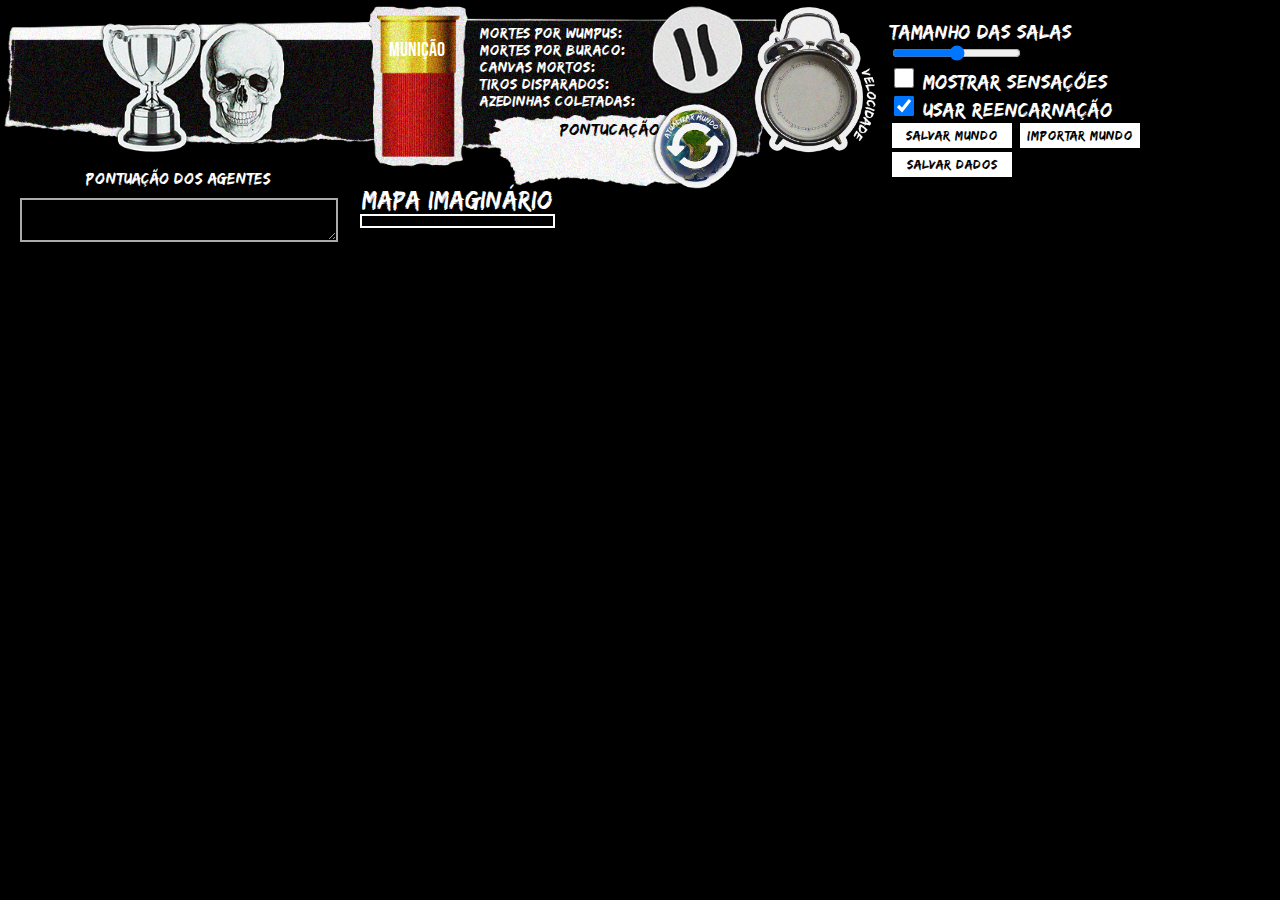
<file: game.html>
<!DOCTYPE html>
<html lang="pt-BR">

<head>
    <meta charset="UTF-8">
    <meta name="viewport" content="width=device-width, initial-scale=1.0">
    <title>Wumpus world - game</title>

    <link rel="stylesheet" href="css/global.css">
    <link rel="stylesheet" href="css/game.css">

    <link rel="icon" href="textures/interface/gameLogoIcon.png" type="image/png">
</head>

<body>
    <div id="interface">
        <img src="textures/interface/interfaceBack.png" alt="" id="interfaceBack">
        <div class="mortesPlacar">
            <h1 id="mortesPontuacao"></h1>
        </div>
        <div class="vitoriasPlacar">
            <h1 id="vitoriasPontuacao"></h1>
        </div>
        <div class="municaoPlacar">
            <p id="municao">MUNIÇÃO</p>
            <p id="flechasNumero"></p>
        </div>
        <div id="divPontuacao">
            <p>Pontucação</p>
            <p id="pontuacao"></p>
        </div>
        <div id="informacoes">
            <p id="mortes por wumpus">Mortes por wumpus:</p>
            <p id="mortes por buraco">Mortes por buraco:</p>
            <p id="Wumpus Mortos">Canvas mortos: </p>
            <p id="Flechas disparadas">Tiros disparados:</p>
            <p id="Ouro Coletado">Azedinhas Coletadas:</p>
        </div>
        <a href="#" id="playPause"></a>
        <div id="velocidade">
            <a href="#" id="velocidadeLink"></a>
        </div>
        <a href="" id="atualizarMundo"></a>
        <div id="checkBoxes">
            <label for="">Tamanho das salas</label>
            <input type="range" name="" id="inputTamanhoSala" min="50" max="200" step="1"><br>
            <input type="checkbox" id="mostrarSensacoes"><label for=""> Mostrar sensações</label><br>
            <input type="checkbox" id="usarReencarnacao" checked><label for="" id="usarReencarnacaoLabel"> Usar
                reencarnação</label><br>
            <button id="botaoSalvarMundo">Salvar mundo</button>
            <button id="botaoImportarMundo">Importar mundo</button>
            <button id="botaoSalvarDados">Salvar dados</button>
        </div>
    </div>
    <div id="divLogPontuacao">
        <p>Pontuação dos agentes</p>
        <textarea name="" id="logPontuacao" readonly></textarea>
    </div>
    <div id="mapa"></div>
    <fieldset id="fieldMapaImaginario">
        <legend>Mapa imaginário</legend>
        <div id="mapaImaginario"></div>
    </fieldset>

    <div id="telaCarregamento" style="display: none">
        <img src="textures/interface/lino_legal.png" alt="">
        <h1 id="loading">Reproduzindo população 😏</h1>
        <div class="spinner"></div>
    </div>

    <script src="js/game.js"></script>
</body>

</html>
</file>
<file: css/global.css>
body {
    font-family: sans-serif;
    background-color: black;
    color: white;
}

@font-face {
    font-family: 'edosz';
    src: url('../fonts/edosz.ttf') format('truetype');
    font-weight: normal;
    /* ou bold, conforme necessário */
    font-style: normal;
    /* ou italic, conforme necessário */
}

@font-face {
    font-family: 'bebas';
    src: url('../fonts/BebasNeue-Regular.otf') format('truetype');
    font-weight: normal;
    /* ou bold, conforme necessário */
    font-style: normal;
    /* ou italic, conforme necessário */
}
</file>
<file: css/game.css>
body {
    display: flex;
    font-family: 'edosz', sans-serif;
    margin: 0;
    padding: 0;
}

p {
    margin: 0;
    padding: 0;
}

#saida {
    font-weight: bold;
    font-size: xx-large;
}

#mapa {
    /* background-color: white; */
    /* background-image: url(textures/cobbled_deepslate.png); */
    margin-top: 165px;
    padding: 10px;
}

#divLogPontuacao {
    /* padding: 10px; */
    margin-top: 170px;
    margin-left: 20px;
    text-align: center;
}

#logPontuacao {
    width: 310px;
    background-color: black;
    color: rgb(209, 209, 209);
    border: solid 2px rgb(171, 171, 171);
    margin-top: 10px;
    font-family: 'edosz';
    font-size: medium;
}

.sala {

    background-image: url(../textures/background.png);
    background-size: 100%;
    color: white;
    display: flex;
    justify-content: center;
    align-items: center;
    /* margin: 4px; */
    /* box-shadow: inset -7px 25px 5px rgba(0, 0, 0, 0.5); */
}

.sala img {
    width: 80%;
    height: auto;
    /* object-fit: contain; */
    z-index: 10;
}

.sala p {
    font-size: 10px;
}

/* #sala #poco {
    background-color: white;
    width: 80px;
    height: 80px;
    border-radius: 200px;
} */

#divPontuacao p {
    margin: 0px 10px;
}

#interfaceBack {
    width: 800px;
    position: absolute;
}

#interface {
    height: 160px;
}

.vitoriasPlacar {
    position: absolute;
    padding-left: 20px;
    /* top: 3vh;
    left: 4vw; */
    font-size: clamp(30px, 5vw, 60px);
    width: 90px;
}

.mortesPlacar {
    position: absolute;
    padding-left: 280px;
    /* top: 3vh;
    left: 4vw; */
    font-size: clamp(30px, 5vw, 60px);
    width: 90px;

}

.mortesPlacar h1,
.vitoriasPlacar h1 {
    font-size: 70px;
    text-align: center;
}

#municao {
    font-family: 'bebas', Haettenschweiler, 'Arial Narrow Bold', sans-serif;
    font-size: 20px;
    margin: 0;
    margin-top: 20px;
    margin-bottom: 10px;

}

.municaoPlacar {
    position: absolute;
    padding-left: 382px;
    padding-top: 18px;
    font-size: clamp(30px, 5vw, 60px);
    text-align: center;
    font-size: 17px;
    width: 70px;
}

#flechasNumero {
    /* top: 3vh;
    left: 4vw; */
    font-size: clamp(30px, 5vw, 60px);
    text-align: center;
    font-size: 70px;
    margin: 0;
}

#informacoes {
    position: absolute;
    width: 300px;
    height: auto;
    padding-left: 480px;
    padding-top: 24px;
}

#informacoes p {
    margin: 0;
    padding: 0;
    font-size: 15px;
}

#divPontuacao {
    position: absolute;
    padding-left: 550px;
    padding-top: 120px;
    font-size: clamp(30px, 5vw, 60px);
    text-align: center;
    font-size: 17px;
    width: 70px;
    color: black;
}

#pontuacao {
    font-size: 30px;
    margin: 0;
    padding: 0;
}

#playPause {
    display: inline-block;
    position: absolute;
    width: 120px;
    height: 120px;
    background-image: url(../textures/interface/pauseButton.png);
    /* background-image: url(textures/interface/playButton.png); */
    background-size: cover;
    text-decoration: none;
    border: none;
    margin-left: 635px;
    margin-top: -5px;
    /* animation: pulse 1.5s infinite; */
}

#playPause:hover,
#atualizarMundo:hover {
    transform: scale(1.05);
}

#atualizarMundo {
    display: inline-block;
    position: absolute;
    width: 90px;
    height: 90px;
    background-image: url(../textures/interface/atualizarMundo.png);
    /* background-image: url(textures/interface/playButton.png); */
    background-size: cover;
    text-decoration: none;
    border: none;
    margin-left: 650px;
    margin-top: 100px;
}

@keyframes pulse {
    0% {
        transform: scale(1);
    }

    50% {
        transform: scale(1.1);
    }

    100% {
        transform: scale(1);
    }
}

#velocidade {
    position: absolute;
    width: 160px;
    height: 160px;
    background-image: url(../textures/interface/relogio.png);
    background-size: cover;
    border: none;
    margin-left: 730px;
    display: flex;
    align-items: center;
    justify-content: center;
}

#velocidadeLink {
    text-decoration: none;
    font-family: 'bebas';
    color: black;
    font-size: 50px;
    padding-top: 40px;
    text-align: center;
}

/* #agente {
    position: relative;
    width: 80%;
    height: auto;
    object-fit: contain;
    z-index: 1000;
} */

#fedor,
#brisa {
    /* position: absolute; */
    width: 60px;
    position: absolute;
    z-index: 5;
    /* object-fit: cover; */
}

.passou {
    background-color: rgb(87, 87, 87);
}

.suspeita {
    background-color: rgb(218, 0, 0);
}

fieldset {
    margin-top: 185px;
    padding: 0;
    width: auto;
    height: auto;
    /* padding: 10px; */
    display: inline-block;
    border: none;
}

legend {
    text-align: center;
    font-size: 25px;
}


#mapaImaginario {
    /* margin-top: 165px; */
    /* padding: 10px; */
    /* margin: 10px; */
    border: solid 2px white;
    padding: 5px;
}

#mapaImaginario .sala {
    background-image: none;
}

#mapaImaginario .sala {
    background-position: center;
    background-repeat: no-repeat;
    background-size: 90%;
    margin: 2px;
}

.objetivo {
    background-color: rgb(0, 187, 0);
}

.suspeitaFedor {
    background-color: rgb(108, 0, 210);
}

.suspeita .suspeitaFedor {
    background-color: brown;
}

#checkBoxes {
    margin-left: 890px;
    margin-top: 20px;
    position: absolute;
    width: 315px;
}

#checkBoxes label {
    font-size: 20px;
    margin: 0;
    padding: 0;
    padding-bottom: 5px;

}

#checkBoxes input[type="checkbox"] {
    height: 20px;
    width: 20px;
}

#checkBoxes button {
    background-color: white;
    color: black;
    border: none;
    font-family: "edosz";
    margin: 2px;
    width: 120px;
    height: 25px;
}

#checkBoxes button:hover {
    color: white;
    background-color: black;
    border: 2px solid white;
    transition: background-color 0.1s ease;
}

#checkBoxes button:active {
    transform: scale(1.05);
}

#telaCarregamento {
    width: 100%;
    height: 100vh;
    background-color: rgba(0, 0, 0, 0.8);
    position: fixed;
    z-index: 1000;
    margin: 0;
    padding: 0;

    display: flex;
    align-items: center;
    justify-content: center;
    flex-direction: column;
}

#telaCarregamento img {
    height: 300px;
}

.spinner {
    border: 10px solid rgba(0, 0, 0, 0.1);
    border-top-color: red;
    border-radius: 50%;
    width: 40px;
    height: 40px;
    animation: girar 1s linear infinite;
}

@keyframes girar {
    to {
        transform: rotate(360deg);
    }
}
</file>
